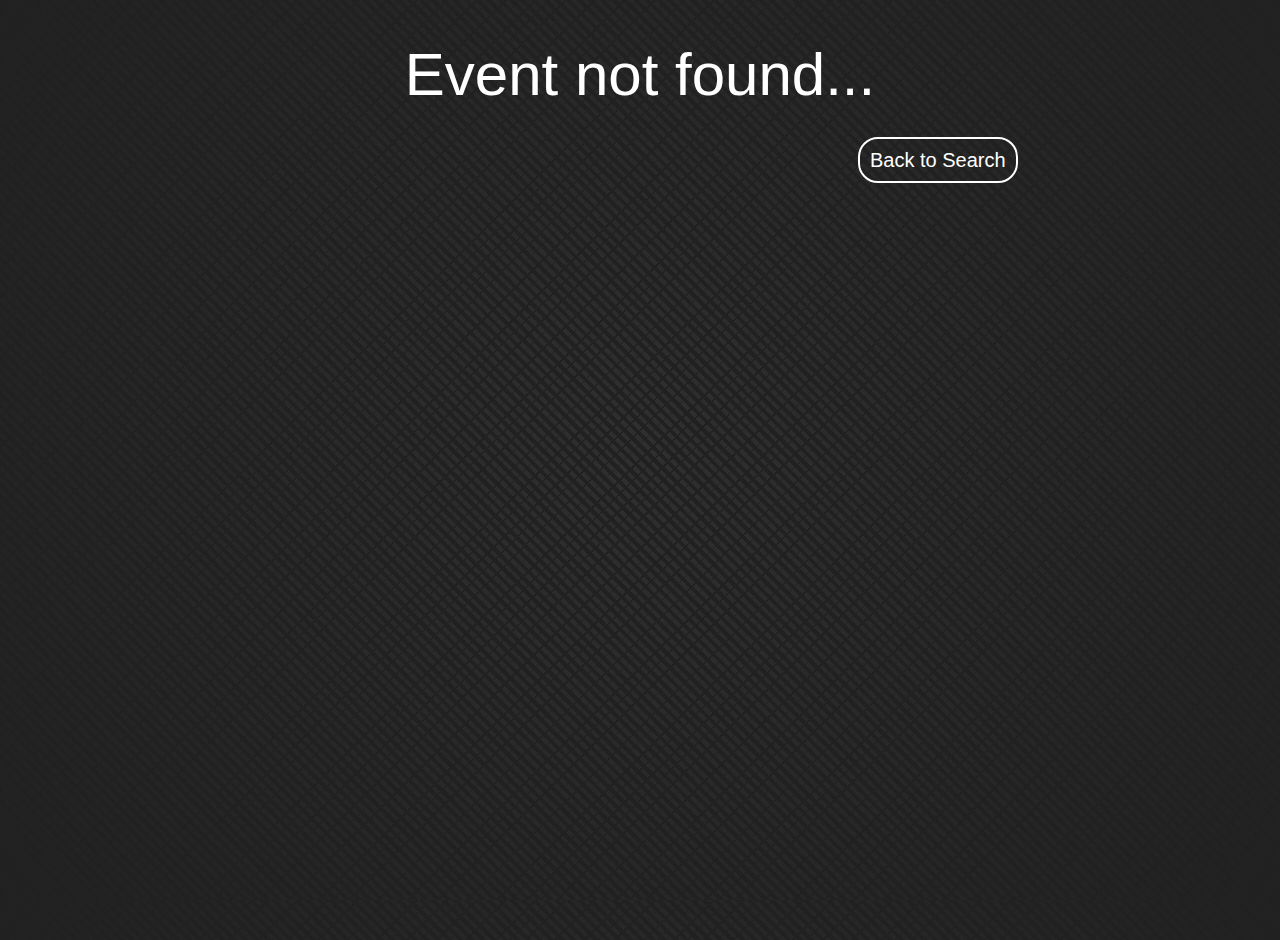
<file: event.html>
<!DOCTYPE html>
<html lang="en">
<head>
    <meta charset="UTF-8">
    <meta name="viewport" content="width=device-width, initial-scale=1.0">
    <title>Department Event</title>
    <link rel="stylesheet" href="event.css">
</head>
<body>
    <div class="container1">
        <center><h1 id="eventName"></h1></center>
        <center><h1 id="deptname"></h1></center>
        <div class="event-details">
            <div class="event-poster" id="eventPoster"></div>
            <h2 id="about">ABOUT :</h2>
            <p id="eventDetails"></p>
            <a href="" class="register" id="registerlink">REGISTER NOW</a>
            
        </div>
        <a href="index.html#search-box" class="back">Back to Search</a>
        
    </div>
    <script>
        // Function to get query parameter from URL
        function getQueryParam(name) {
            const urlParams = new URLSearchParams(window.location.search);
            return urlParams.get(name);
        }

        // Event data
        const events = [
            {   
                deptname:"MECH",
                name: "Battleground mobile india",
                posterUrl: "bgmi.jpg",
                details: "𝗥𝗘𝗔𝗗𝗬 𝗧𝗢 𝗦𝗛𝗢𝗪 𝗬𝗢𝗨𝗥 𝗦𝗞𝗜𝗟𝗟𝗦, 𝗟𝗢𝗔𝗗 𝗬𝗢𝗨𝗥 𝗚𝗨𝗡𝗦 𝗔𝗡𝗗 𝗚𝗘𝗧 𝗥𝗘𝗔𝗗𝗬 𝗧𝗢 𝗧𝗔𝗦𝗧𝗘 𝗧𝗛𝗘 𝗕𝗔𝗧𝗧𝗟𝗘𝗙𝗜𝗘𝗟",
                link:"",
                // Add more event details as needed
            },
            {
                deptname:"MECH",
                name: "Marvel quiz",
                posterUrl: "mquiz.jpg",
                details: "“Avengers, assemble!” \nTRAMS, The Royal Association of Mechanical Students at College of Engineering Perumon in association with our Techno-cultural fest Advyka'24 presents...\n\nMARVEL QUIZ\n\n▫ MAY 10 \n\n▫ Venue: Lecture hall, Mech Block\n▫ Offline Mode\n▫ Registration fee: 40/- per team of 2 Participants...\n▫ PRIZES WORTH 750 Rs..!!\n▫ Limited slots...!!\n\nFor any queries, contact the coordinators\n\nVasudev G-9037374709\nManu-8921398143",
                link:"https://forms.gle/uxrthYhFPnitdFwX8",
                // Add more event details as needed
            },
            {
                deptname:"MECH",
                name: "Football tournament",
                posterUrl: "football.jpg",
                details: "Gear up, lace your virtual boots, and step onto the digital pitch for TRAMS EFOOTBALL tournament like no other❕ Calling all eFootball enthusiasts across India! It's time to unite and compete in the ultimate showdown. Join us for the All Kerala eFootball Tournament, where the thrill of the game meets the innovation of the digital world. ‼ ONLY LIMITED SLOTS ‼ So what are you waiting for Anyone from India can participate and enjoy an exciting cash prize of ₹1.5K! 𝘎𝘦𝘵 𝘳𝘦𝘢𝘥𝘺 𝘵𝘰 𝘬𝘪𝘤𝘬 𝘰𝘧𝘧 ! For any enquiries contact : Abhishek :+91 96337 09648 Niranjan :+91 8547207066 Ajesh. :+91 99954 46338 Registration deadline : 3 May 2024 Tournament starts : 4 May 2024",
                link:"https://forms.gle/rXJmRxtMhuCNQXZD7",
                // Add more event details as needed
            },{
    deptName: "The Royal Association of Mechanical Students",
    name: "Autophotography Contest",
    posterUrl: "trapho.jpg",
    details: "TRAMS, The Royal Association of Mechanical Students of College of Engineering Perumon in collaboration with Advyka'24...\n\nPresents...\n\nAutophotography contest🚗 📸\n\nTake part in the contest and win exciting cash prizes\n\nDate: May 11\nTime:Till 2PM\n\nRules\n------------------------------------\n• Contestants should upload the entries before 2 PM\n• Only Unedited entries will be considered \n• Any uploads of manipulated entries won't be considered  \n--------------------------------------------------\n\nFREE REGISTRATION\n\nFor queries contact: Navin: 8921917310, Akshay Sabu: 8129731244",
    link: "https://forms.gle/KoTnjgKk4UYYE7Bi8"
},
            {
                deptname:"EEE",
                name: "Tech xplore",
                posterUrl: "techxplore.jpg",
                details: "Hey everyone! 🌟Are you ready for an electrifying event at ADVYKA'24? 🚀Join us for the VIDYUTH 6.0 Technical Quiz and put your tech knowledge to the test!💡💻 Get ready to showcase your skills and compete against other brilliant minds in this exciting quiz. 🏆 We have some amazing prizes waiting for the winners, so make sure to bring your A-game!💰 Don't miss out on this opportunity to challenge yourself and have a blast with like-minded individuals. 🎉 Save the date and be there at ADVYKA'24 to be a part of this thrilling event! See you all at VIDYUTH 6.0! Let's make it an unforgettable experience together!😉✨ 🗓Date: 12th May 2024 ⏰Time: 10am to 11am 📝Registration fees: Rs 20 🏫 Venue: College of Engineering Perumon 🏆 Prize Pool: Rs 700/- Guidelines: • 20 questions are given • Time allotted - 15 Min Co-ordinators: Neeraja Biju: 9544130676 Rarima R S: 9656614241 #VIDYUTH6 #ADVYKA24 #TechnicalQuiz #TechKnowledge #Competition #Prizes #ExcitingEvent",
                link:"https://forms.gle/W7qdeitvjK6spJsu8",
                // Add more event details as needed
            },
            {
                deptname:"EEE",
                name: "Anime Quiz",
                posterUrl: "animequiz.jpg",
                details: "Hey everyone! 🌟 Are you ready to test your anime knowledge at ADVYKA'24? 🚀 Join us for the VIDYUTH 6.0 Anime Quiz and dive into the world of your favorite anime series! 🎉🔥 Get ready to showcase your expertise and compete against other anime enthusiasts in this thrilling quiz. 🏆 We have some amazing prizes up for grabs, so make sure to bring your A-game and show off your otaku skills! 💰💡 Don't miss out on this opportunity to challenge yourself and have a blast with fellow anime lovers. 🌸 Save the date and be there at ADVYKA'24 to be a part of this unforgettable event! See you all at VIDYUTH 6.0! Let's make it an epic anime-filled experience together! 😉✨ PRIZE POOL: 700 Rs 📅 Date: May 11 ⏰ Time: 2:00 pm to 4:00 pm 📝 Registration Fees: Rs 20 🏫 Venue: College of Engineering Perumon Coordinators: Anjana: 9526033621 Aleena: 7306289856 Akhila: 8714446145 #VIDYUTH6 #ADVYKA24 #AnimeQuiz #AnimeKnowledge #Competition #Prizes #E",
                link: "https://forms.gle/dRVLGVU6kWzCrWqU"
                // Add more event details as needed
            },
            {
                deptname:"EEE",
                name: "Quantum Quest",
                posterUrl: "quant.jpg",
                details: "Get ready to unleash your inner physicist at VIDYUTH 6.0! ⚡Join us for an electrifying physics quiz and power up your brain! Don't miss out on the chance to win awesome prizes. See you there!💡 📆Date: 11th May 2024 🕑Time: 2:00pm - 4:00 pm 📝Registration Fees: Rs 20 🏤Venue: College of Engineering Perumon 🏆Prize Pool: 700/- Co-ordinators: Devi Nandana S:-6282 386246 Sruthi P:-8943813396 #VIDYUTH6.0 #ADVYKA24 #PhysicsQuiz #PowerUpYourBrain",
                link: "https://forms.gle/YirU2QN3hQd4WB549"
                // Add more event details as needed
            },{
    deptName: "EEE",
    name: "KEL EXPO at ADVYKA'24 - VIDYUTH 6.0",
    posterUrl: "kel.jpg",
    details: "Exciting news! Get ready for the KEL EXPO at ADVYKA'24! 🎉 Join us for VIDYUTH 6.0, where you can explore the fascinating world of electrical engineering. \n🔬 Don't miss out on this amazing opportunity to witness the future of electrifying advancements. \n\nDate: 11th & 12th May\nTime: 9am to 4pm\n\nCheer up for the exhibition which is free of cost\n\nOpen to all\n\nCo-ordinators:\nPeetson: 8606298134\nMidhun: 8848859183\n\n#KELExpo #VIDYUTH6 #ADVYKA24 #ElectricalEngineering #Innovation",
    link: ""
},{
    deptName: "EEE",
    name: "KSEB EXPO at ADVYKA'24 - VIDYUTH 6.0",
    posterUrl: "kseb.jpg",
    details: "We have some electrifying news for you! Get ready for the KSEB EXPO at ADVYKA'24! 🎉 Join us for VIDYUTH 6.0, where you can explore the amazing world of electrical engineering. ⚡🔌 Immerse yourself in a showcase of innovative technologies brought to you by the Kerala State Electricity Board (KSEB). 🚀🔬 Don't miss out on this incredible opportunity to witness the future of electrifying advancements. See you there! 💡\n\nDate: 11th & 12th May\nTime: 9am to 4pm\n\nCheer up for the exhibition which is free of cost\n\nOpen to all\n\nCo-ordinators:\nPeetson : 8606298134\nMidhun : 8848859183\n\n#KSEBExpo #VIDYUTH6 #ADVYKA24 #ElectricalEngineering #Innovation",
    link: ""
},{
    deptName: "EEE",
    name: "Solar System using PV System WORKSHOP",
    posterUrl: "solar.jpg",
    details: "It's time for the human race to enter the solar system. Hello folks...💫 Vidyuth 6.0 association of Department of Electrical and Electronics, College of Engineering Perumon in association with ADVYKA'24 presents our new workshop on Solar System using PV System WORKSHOP\n\nSpeaker : Mrs. Prijiila Padman Chief Faculty, Arcite School of Techincal Education.\n\n⚡Book your Seats⚡ Registration fees ₹100 Date :- 12th May, 2024. Mode:- Offline\n\n15 KTU Activity Points will be awarded.\n\nFor Queries: Alvin Antony George :- 7592864808 Karthik S :- 8301023199",
    link: "https://forms.gle/WJGvLyFkenboxSYr7"
},{
    deptName: "EEE",
    name: "Circuit craze Cross Wire Competition",
    posterUrl: "circuit.jpg",
    details: "Be alone, that is the secret of invention; be alone, that is when ideas are born. Hey Chams✨ Are you ready to push your limits and showcase your expertise? Join us for the ultimate challenge at the ADVYKA '24 !! Unleash your potential, defy the odds, and electrify the competition at the 𝓒𝓲𝓻𝓬𝓾𝓲𝓽 𝓬𝓻𝓪𝔃𝓮 Cross Wire Competition conducted by VIDYUTH 6.0 association of electrical and electronics dept, college of engineering perumon. Are you up for the challenge? Register now and ignite your passion for wiring!\n\n❗Book your seats❗\n\nRegistration fees : ₹ 50\n\nDATE : 11th may TIME : 2: 00 pm LOCATION: Basic electrical lab\n\nFor queries : Athul : 73069 89134 Aswin : 62386 40487 Gokul : 89216 33624",
    link: "https://docs.google.com/forms/d/1cqtNANRZxZdf7rFCSt_HEHhgFpcPJdH_W-geXikwi1A/edit?usp=drivesdk"
},{
    deptName: "EEE",
    name: "Paintball Showdown by Vidyuth 6.0",
    posterUrl: "paint.jpg",
    details: "Get ready to dive into the action! 🎨🔫\n\nVidyuth 6.0 presents an adrenaline-pumping Paintball Showdown! Join us for a day of strategy, teamwork, and splashes of color.\n\n🛑 Pre-Register offer: ₹200 per team (3 members). Limited slot Register Now👇🏻\n\n📅 Date: May 11\n📍 Venue: In front of the Auditorium\n\n💰 Spot Registration Fee: ₹250 per team (3 members).\n\nAmmo: 30 balls per person.\n\nNote: Registration funds are non-refundable.\n\nLet’s make this showdown unforgettable! 💪🔥 Gear up, mark your targets, and may the best team win! #VidyuthPaintball #AimShootConquer\nRemember to play safe and follow the game.\n\nFor Queries:\n- Sreehari: 9633484978\n- Peetson: 8606298134\n- Midhun: 8848859183",
    link: "https://bit.ly/Paintballvidyuth"
},

            {
                deptname: "ECE",
                name: "Treasure Hunt",
                posterUrl: "treasure.jpg", // Add the URL of the event poster if available
                details: "𝑻𝒓𝒆𝒂𝒔𝒖𝒓𝒆 𝒚𝒐𝒖𝒓 𝒆𝒙𝒑𝒆𝒓𝒊𝒆𝒏𝒄𝒆𝒔, 𝒏𝒐𝒕 𝒚𝒐𝒖𝒓 𝒑𝒐𝒔𝒔𝒆𝒔𝒔𝒊𝒐𝒏𝒔. -𝑷𝒂𝒖𝒍𝒐 𝑪𝒐𝒆𝒍𝒉𝒐\n\nEarnest, the Department of Electronics & Communication Engineering at College of Engineering Perumon, in collaboration with our Techno Cultural Fest, Advyka'24 is thrilled to unveil a special event\n\n🏴‍☠️ 𝕋𝕣𝕖𝕒𝕤𝕦𝕣𝕖 ℍ𝕦𝕟𝕥 🏴‍☠️\n\nJoin us for an exhilarating quest as we hunt for hidden treasures and explore uncharted territories.  challenging clues and locate the treasure before time elapses!\n\n📅 Date: 11 May 2024\n🕚 Time: 2pm\n\nJoin us on an exhilarating adventure for a Treasure Hunt!\n\nRegistration Fee: 60/- per team\n\n💰 Prize Pool: 3.5K\n\n𝘋𝘰𝘯'𝘵 𝘔𝘪𝘴𝘴 𝘖𝘶𝘵 𝘰𝘯 𝘵𝘩𝘦 𝘈𝘥𝘷𝘦𝘯𝘵𝘶𝘳𝘦!\n\n📲 For more details, contact:\n\nAlfia : http://wa.me/+918714376141\nAmisha : http://wa.me/+918078072537\n\nFollow our Instagram: https://www.instagram.com/earnest.cep?igsh=dTVxeGEyc2E2eWg=\n\n#Earnest #Advyka24 #Treasurehunt",
                link: "https://forms.gle/2P1Vj15vEdKJFC2d8" // Add the registration link if available
            },{
    deptname: "ECE",
    name: "IDEA PITCHING",
    posterUrl: "idea.jpg", // Add the URL of the event poster if available
    details: "“A person with a new idea is a crank until the idea succeeds“ -Mark Twain\n\nHola peeps ✨\n\nEarnest the Department of Electronics & Communication Engineering, College of Engineering Perumon in association with our Techno Cultural Fest Advyka'24 proudly presents the event.\n\n💡IDEA PITCHING💡\n\nDiversity in thought often leads to innovation. Let's make it happen.❗\n\n🗓Date: 12th May 2024\n⏲Time: 10:30 AM\n📍Venue: EC Seminar Hall\n\n📌Registration is open for individuals and teams (maximum of 3 members). Spot registration is also available.\n\nRegistration fee: ₹30 per team\n💰Prize pool : 3K\n\nFor queries, contact 📞\nAmitha:+919048027451\nAkheel:+919544706462\n\n#Earnest #Advyka'24 #Ideapitching",
    link: "https://bit.ly/0IdeaPitching" // Add the registration link if available
},{
    deptname: "ECE",
    name: "BGMI TOURNAMENT ECE",
    posterUrl: "bgmiece.jpg", // Add the URL of the event poster if available
    details: "𝖁𝖎𝖈𝖙𝖔𝖗𝖞 𝖇𝖊𝖑𝖔𝖓𝖌𝖘 𝖙𝖔 𝖙𝖍𝖔𝖘𝖊 𝖜𝖍𝖔 𝖉𝖆𝖗𝖊 𝖙𝖔 𝖛𝖊𝖓𝖙𝖚𝖗𝖊 𝖎𝖓𝖙𝖔 𝖙𝖍𝖊 𝖚𝖓𝖐𝖓𝖔𝖜𝖓, 𝖙𝖔 𝖋𝖆𝖈𝖊 𝖙𝖍𝖊 𝖈𝖍𝖆𝖑𝖑𝖊𝖓𝖌𝖊𝖘 𝖍𝖊𝖆𝖉-𝖔𝖓, 𝖆𝖓𝖉 𝖙𝖔 𝖊𝖒𝖊𝖗𝖌𝖊 𝖙𝖗𝖎𝖚𝖒𝖕𝖍𝖆𝖓𝖙. 𝕴𝖓 𝖙𝖍𝖊 𝖇𝖆𝖙𝖙𝖑𝖊𝖌𝖗𝖔𝖚𝖓𝖉 𝖔𝖋 𝖑𝖎𝖋𝖊, 𝖔𝖓𝖑𝖞 𝖙𝖍𝖊 𝖇𝖔𝖑𝖉𝖊𝖘𝖙 𝖜𝖆𝖗𝖗𝖎𝖔𝖗𝖘 𝖈𝖑𝖆𝖎𝖒 𝖙𝖍𝖊 𝖚𝖑𝖙𝖎𝖒𝖆𝖙𝖊 𝖕𝖗𝖎𝖟𝖊.\n\nEarnest, the Department of Electronics & Communication Engineering at College of Engineering Perumon, in collaboration with our Techno Cultural Fest, Advyka'24 is ecstatic to share news of\n\n𝗕𝗚𝗠𝗜 𝗧𝗢𝗨𝗥𝗡𝗔𝗠𝗘𝗡𝗧🥷\n\n🎮 𝘾𝙖𝙡𝙡𝙞𝙣𝙜 𝘼𝙡𝙡 𝘽𝙖𝙩𝙩𝙡𝙚𝙜𝙧𝙤𝙪𝙣𝙙 𝙒𝙖𝙧𝙧𝙞𝙤𝙧𝙨! 🎮\n\nGear up, grab your weapons, and prepare for the ultimate showdown in our BGMI Tournament! Are you ready to prove your skills on the battlefield?\n\n📝 Save the Dates\n       7th - 9th May of 2024\n📍 Venue : online\n       Reg fee :  ₹ 60/-\n\n🏆 Prize Pool 5k\n\nWhat are you waiting for?\n\nFor any enquiries contact 📱our Co-ordinators\nChris- 9188604908\nAlbin -‪81370 50102",
    link: "https://forms.gle/RzXCeJyUHthu8JcaA" // Add the registration link if available
},{
    deptname: "ECE",
    name: "BLITZ CURL Football Tournament",
    posterUrl: "blitscurl.jpg", // Add the URL of the event poster if available
    details: "\"It's not whether you get knocked down, it's whether you get back up.\"–Vince Lombardi\n\nEarnest'24 in association with our techno-cultural fest \"ADVYKA'24\" giving a chance for all football enthusiasts out there to experience a virtual football tournament\n\n⚽BLITZ CURL⚽\n\nWitness the football experience, offering immersive gameplay, realistic graphics, and the thrill of competing against friends.✨\n\n📆Date:1st May 2024-10th May 2024\n\nReg fee: 50/-\n\n💰Prize Pool: 2.5k\n\nFor information contact📱:\nVignesh:7306007622\nShillu:9207069367",
    link: "https://docs.google.com/forms/d/e/1FAIpQLSfzmY2vng_YRZ_r9LGx8JZICYdVPDbxPrAkrQ_r1tw_2wHAUg/viewform?usp=sf_link" // Add the registration link if available
},{
    deptname: "ECE",
    name: "Mini Militia Tournament",
    posterUrl: "mini.jpg", // Add the URL of the event poster if available
    details: "🥷 Are you ready to showcase your skills, forge alliances, and emerge victorious?\n\nEARNEST in association with 𝗔𝗗𝗩𝗬𝗞𝗔'𝟮𝟰 proudly presents an electrifying Mini Militia Tournament where warriors clash, alliances are forged, and champions rise.\n\n⚡Dominating the Battlefield:\nMini Militia Tournament ⚡\n\nMark your calendars, assemble your team, and let the battle begin!💥\n\n📆Date : 10th May\n🕒Time: 10:30am\n📍Mode of Conduct : Offline\n💰Prize worth 2.5k\n\n👥Maximum team of two can register\n❌Pls go through the rules and regulations in the google form\n\nReady to battle?\nRegistration fee : 30/-\n\n📞For further details:\nAkhil : +91 99955 82484\nShiyas : +91 6282 217 385",
    link: "https://forms.gle/TLvQMKVDqfbsJWfT9" // Add the registration link if available
},{
    deptname: "ECE",
    name: "Crossword Jeopardy",
    posterUrl: "cross.jpg", // Add the URL of the event poster if available
    details: "\"Get ready for an intellectual showdown!\n\nEarnest, the Department of Electronics & Communication Engineering at College of Engineering Perumon, in collaboration with Advyka'24, presents:\n\n🧠 Jeopardy & Crossword Challenge 🧩\n\nPut your knowledge and wordplay skills to the test in a thrilling competition! Solve puzzles, answer trivia questions, and outsmart your opponents for a chance to win big!\n\nJoin us on:\n\n📝 12th MAY 2024\n🕘 11:00 AM\n📍 EC DEPARTMENT Seminar hall\n\nReg Fee: 20/- per team\n🏆 Prize Pool: 3K\n\nSecure your spot in this mind-bending challenge and prove your mastery!\n\nFor questions, contact our coordinators:\nGouri: +918921053929\nImrana: +919744941819",
    link: "https://forms.gle/DdANmc7DBB2eZ5KLA" // Add the registration link if available
},{
    deptname: "ECE",
    name: "Chess Tournament",
    posterUrl: "chess.jpg", // Add the URL of the event poster if available
    details: "\"Master your moves by joining the competition where every move shapes your destiny, every game teaches you to conquer not just your opponent but also your limitations.\"\n\nEarnest, the Department of Electronics & Communication Engineering at College of Engineering Perumon, in collaboration with our Techno Cultural Fest, Advyka'24 is ecstatic in announcing the grand\n\n♟CHESS TOURNAMENT♟\n\nWhether you're a seasoned grandmaster or just beginning your chess journey, this event promises an unforgettable experience. Set your clocks, secure your 🫅 and 👸 and prepare your opening repertoire, for a grand clash awaits on\n\n📝 11th MAY 2024\n🕘 9.00 AM\n📍 EC DEPARTMENT\n\nREG FEE :- 100/-\n🏆 PRIZE POOL :- 5K\n\n👇Register now to secure your spot in history!👇",
    link: "https://forms.gle/hxtaaEbMV8nSj5nT6" // Add the registration link if available
},{
    deptname: "ECE",
    name: "Push-Pull",
    posterUrl: "pushup.jpg", // Add the URL of the event poster if available
    details: "\"Strength does not come from physical capacity. It comes from an indomitable will.\" - Mahatma Gandhi\n\nHola peeps 🌟\n\n𝔼𝕒𝕣𝕟𝕖𝕤𝕥, 𝕥𝕙𝕖 𝔻𝕖𝕡𝕒𝕣𝕥𝕞𝕖𝕟𝕥 𝕠𝕗 𝔼𝕝𝕖𝕔𝕥𝕣𝕠𝕟𝕚𝕔𝕤 & ℂ𝕠𝕞𝕞𝕦𝕟𝕚𝕔𝕒𝕥𝕚𝕠𝕟 𝔼𝕟𝕘𝕚𝕟𝕖𝕖𝕣𝕚𝕟𝕘 𝕒𝕥 ℂ𝕠𝕝𝕝𝕖𝕘𝕖 𝕠𝕗 𝔼𝕟𝕘𝕚𝕟𝕖𝕖𝕣𝕚𝕟𝕘 ℙ𝕖𝕣𝕦𝕞𝕠𝕟, 𝕚𝕟 𝕔𝕠𝕝𝕝𝕒𝕓𝕠𝕣𝕒𝕥𝕚𝕠𝕟 𝕨𝕚𝕥𝕙 𝕠𝕦𝕣 𝕋𝕖𝕔𝕙𝕟𝕠 ℂ𝕦𝕝𝕥𝕦𝕣𝕒𝕝 𝔽𝕖𝕤𝕥, 𝔸𝕕𝕧𝕪𝕜𝕒'𝟚𝟜 𝕚𝕤 𝕥𝕙𝕣𝕚𝕝𝕝𝕖𝕕 𝕥𝕠 𝕦𝕟𝕧𝕖𝕚𝕝 𝕒 𝕤𝕡𝕖𝕔𝕚𝕒𝕝 𝕖𝕧𝕖𝕟𝕥\n\n🔥𝙋𝙐𝙎𝙃 & 𝙋𝙐𝙇𝙇🔥\n\nGet ready to flex your muscles and show off your strength at our Push-Up & Pull-Up Competition! 💥 Whether you're a seasoned athlete or just starting your fitness journey, this event is for you.\n\n📅 Date : 10-12 May 2024\n⏰ Time : 10:00 AM - 5:30PM\n📍Venue :EC Department\n\n𝘑𝘰𝘪𝘯 𝘶𝘴 𝘧𝘰𝘳 𝘢𝘯 𝘦𝘹𝘩𝘪𝘭𝘢𝘳𝘢𝘵𝘪𝘯𝘨 𝘴𝘩𝘰𝘸𝘥𝘰𝘸𝘯 𝘰𝘧 𝘴𝘵𝘳𝘦𝘯𝘨𝘵𝘩 𝘢𝘯𝘥 𝘥𝘦𝘵𝘦𝘳𝘮𝘪𝘯𝘢𝘵𝘪𝘰𝘯!\n\n📌Only sport registration are available\n\nRegistration Fee:-30 RS\n💰 Prize Pool:- 1K\n\n📲 For queries, contact\nViswajith : +919539242506\nMadhav : +919633231374",
    link: "" // Add the registration link if available
},{
    deptname: "ECE",
    name: "PERIOD CRAMPS SIMULATOR",
    posterUrl: "period.jpg", // Add the URL of the event poster if available
    details: "Step into someone else's shoes and experience what millions of people go through monthly. This interactive event offers a glimpse into the reality of period cramps and helps raise awareness and support.\n\nJoin us for an enlightening and eye-opening experience!\n\n📅 Date: May 11, 12\n\n💸 Reg fee: 20/-\n       Mode: Spot Reg\n\nFollow us on Instagram:\nhttps://www.instagram.com/earnest.cep?igsh=dTVxeGEyc2E2eWg=)\n\nFollow our whatsapp channel:\nhttps://whatsapp.com/channel/0029VacfgnAFy72LhsZZ9g2a\n\n📞For more details, contact:\nSam: 9446922962\nGouri: 8921053929\n\n#Earnest #Advyka24#CEP #PeriodCrampsSimulator",
    link: "" // Registration link removed
},{
    deptname: "ECE",
    name: "MINUTE TO WIN IT",
    posterUrl: "minute.jpg", // Add the URL of the event poster if available
    details: "Let's take a break from all the stress...we pave a way for all to chill...Blast Your Fun Experience💥\n\n🗓Date: May 10 , 12\n♦Venue: EC BLOCK\n\n☆Only Spot Registrations Are Available\n\n☆Reg Fee: 10/_\n\n💎STAY TUNED FOR SOME EXCITING PRIZES💎\n\nFollow us on instagram\nhttps://www.instagram.com/earnest.cep?igsh=dTVxeGEyc2E2eWg=\n\nFor Queries Contact📞\nVasundhara: 9562642074\nHaritha: 83040 79184\nPooja: 75105 98755\n\n#Earnest#Advyka'24#Cep #Minutetowinit",
    link: "" // Registration link removed
},{
    deptname: "ECE",
    name: "CARROMS TOURNAMENT",
    posterUrl: "carroms.jpg", // Add the URL of the event poster if available
    details: "Show off your skills in this classic indoor sport! Aim for precision, strategize your shots, and sink the carrommen like a pro. \n\n🗓 Dates: May 11, 12\n\nRegistration Fee: 20/-\n\nFollow us on Instagram for updates:\nhttps://www.instagram.com/earnest.cep?igsh=dTVxeGEyc2E2eWg=\n\nGet ready to aim, strike, and conquer! Don't miss out on this thrilling carroms challenge and win exciting prizes!\n\nFor more information, contact:\nSubin: +918089722853\nReju: +919400027022\n\n#Earnest #Advyka24 #CarromsTournament",
    link: "" // Registration link removed
},{
    deptname: "ECE",
    name: "SUMO WRESTLING",
    posterUrl: "sumo.jpg", // Add the URL of the event poster if available
    details: "Join us to experience raw energy and tradition of a sumo. It will bring a breathtaking evening featuring amazing explosive power.\n\n📅Date:May 11,12\n\nReg fee: 30/-\nReg mode: Spot\n\nFollow us on Instagram\nhttps://www.instagram.com/earnest.cep?igsh=dTVxeGEyc2E2eWg=\n\nFor more details contact:\nSaran:8891636624\nVishnu lal:8075565591\n\n#Earnest#Advyka24#Sumowrestling",
    link: "" // Registration link removed
},{
    deptname: "ECE",
    name: "Paperplane Contest",
    posterUrl: "paper.jpg", // Add the URL of the event poster if available
    details: "Challenge your friends and unleash your creative engineering skills with an exciting paperplane contest💫\n\n📅 Date : May(10,11,12) 2024\n📍 Venue : EC Dept\n\n     Registration Fee: Rs 10/-\n\nGet a chance to win exciting prizes🤩\n\n📲 For more details contact our coordinators\n\nSruthy : http://wa.me/+917736306221\nNikhil :http://wa.me/+917012237489\n\nFollow us on Instagram:\nhttps://www.instagram.com/earnest.cep?igsh=dTVxeGEyc2E2eWg=\n\n#Earnest #Advyka24 #JeopardyCrossword",
    link: "" // Registration link removed
},{
    deptname: "CSE",
    name: "DEBUG DASH",
    posterUrl: "debug.jpg", // Add the URL of the event poster if available
    details: "🔍 Are you ready to dive into the world of code debugging at DEBUG DASH? 💻 Join us for the ASCI '24 Debugging Contest and sharpen your skills in C programming! 🚀🔍\n\nPrepare to showcase your expertise and go head-to-head against other coding aficionados in this thrilling contest. 🏆 We've lined up some incredible prizes, so bring your best bug-squashing techniques and demonstrate your coding finesse! 💰💻\n\nDon't miss out on this chance to push your limits and have a blast with fellow coders. 💡 Save the date and be part of DEBUG DASH for an unforgettable coding challenge!\n\nSee you at ASCI '24 Let's make it an epic debugging adventure together! 😉✨\n\nPRIZE POOL\nWin a share of ₹1.5K\n\nCoordinators:-\nSabarish S: +91 6282746713\nVishnu R   : +91 7902288909\n\n📅Date: May 11\n⏰Time: 10:30 am to 11:00 am\n📝 FREE REGISTRATION\n🏫Venue: College of Engineering Perumon",
    link: "https://forms.gle/nY5A2EPCA5xWAaYG8" // Add the registration link if available
},{
    deptname: "CSE",
    name: "INCEPTO",
    posterUrl: "incepto.jpg", // Add the URL of the event poster if available
    details: "Join us for 'INCEPTO', a nation-wide 24-hour hackathon organised by IEDC CEP in association with ASCI happening at College of Engineering Perumon! 🚀 This event offers a unique opportunity for participants to explore their creativity and collaborate with peers who share their passion for innovation.\n\n📅 Date: 09 May 2024\n🕒 Time: 09:30 am\n⌛ Duration: 24 hrs\n📍 Venue: College of Engineering Perumon\n\nDon't miss this opportunity to unleash your creativity and collaborate with fellow enthusiasts in a marathon spirit! See you there! #INCEPTO #Hackathon #EngineeringPerumon\n\nContact us:\nHarikrishnan: +917902485392\nHabeeb: +91 97441 16364\n\nLast registration date: 05 May 2024",
    link: "https://incepto24.vercel.app/" // Add the registration link if available
},
{
    deptName: "CSE", // Department name left blank
    name: "Blind Typing",
    posterUrl: "blind.jpg", // Add the URL of the event poster if available
    details: "Join us for a thrilling typing challenge where speed and accuracy reign supreme! 🚀\n\nShowcase your typing prowess and compete against other enthusiasts in this exciting event. 🏆 Fantastic prizes await, so bring your A-game and let your fingers fly across the keyboard! 💰\n\nDon't miss out on this opportunity to test your typing skills and connect with fellow participants. Save the date and be part of Blind Typing for an unforgettable typing adventure!\n\nSee you at the event! Let's make it a memorable typing challenge together! 😉\n\nPRIZE POOL\nWin a share of ₹1.5K!\n\nCoordinators\nSabarish S: +91 6282746713\nNiyas        : +91 8113823607\n\n📅 Date: May 12\n⏰ Time: 11:00 am to 11:30 am\n📝 FREE REGISTRATION\n🏫 Venue: College of Engineering Perumon",
    link: "https://forms.gle/WVc2sRZdeigLtjnT8" // Registration link removed
},{
    deptName: "CSE", // Department name left blank
    name: "CODEBLITZ",
    posterUrl: "codeblitz.jpg", // Add the URL of the event poster if available
    details: "Gear up for an electrifying journey into web development with CODEBLITZ, presented by ASCI! 💻 Join us at ADVYKA '24 for an adrenaline-pumping Web Development Contest, where you'll refine your skills in crafting awe-inspiring websites! 🚀🔍\n\nPrepare to showcase your coding prowess and go head-to-head with fellow developers in this exhilarating showdown. 🏆 With an enticing prize pool of ₹4,000 up for grabs, it's time to unleash your creativity and bring digital dreams to life! 💰💻\n\nDon't miss out on this golden opportunity—challenge yourself, network with like-minded developers, and create memories that last a lifetime. 💡 Mark your calendar and embark on a thrilling web development journey at CODEBLITZ, exclusively at ASCI 😉\n\nPRIZE POOL\nWin a share of 4K Rs!\n\n📅Date: May 12\n⏰Time: 1Pm - 4Pm\n📝 FREE REGISTRATION\n🏫Venue: College of Engineering Perumon",
    link: "https://forms.gle/mU1ngjYRcyTxVUp46" // Registration link added
},{
    deptName: "CSE", // Department name left blank
    name: "Bridge-O-Mania",
    posterUrl: "bridge.jpg", // Add the URL of the event poster if available
    details: "Creativity meets engineering! Join us for an exciting event where you can unleash your imagination and engineering skills by building bridges using popsicle sticks., hosted exclusively by ASCI💫\n\nDon't miss out on the chance to showcase your skills and creativity at Bridge-O-Mania! Join us for a day of building, bonding, and fun!✨\n\n🗓 Date : 11 May 2024\n⏰ Time : 12 PM\n📌 Venue: College of Engineering, Perumon\nREG FEE - ₹ 30*\nPrize pool of 1k is awaiting for you...\nSave your seats now!\n\nFor more information, contact:\n\n- Linda: 7736649592\n- Aradhya: 8547992506",
    link: "https://forms.gle/Gwg78VksjdidTnwc7" // Registration link added
},{
    deptName: "CSE", // Department name left blank
    name: "ROBO DASH - ASCI '24 Maze Solving Challenge",
    posterUrl: "robo.jpg", // Add the URL of the event poster if available
    details: "Navigating the maze teaches us the power of perseverance and the thrill of discovery.\n\n🤖 Get ready to navigate the labyrinthine challenges of ROBO DASH! 🚀 Join us for the ASCI '24 Maze Solving Challenge and embark on a thrilling journey of strategy and ingenuity! 🧩🔍\n\n🤖 Put your problem-solving skills to the test as you compete against fellow maze-solving enthusiasts. With an enticing ₹1K prize pool up for grabs, every twist and turn brings you closer to victory! 💰💡\n\n🤖 Whether you're a seasoned solver or a newcomer to the maze, ROBO DASH promises an exhilarating experience for all. Save the date and prepare to conquer the labyrinth like never before!\n\n🤖 Don't miss your chance to emerge triumphant at ASCI '24 ROBO DASH Let's solve, navigate, and claim victory together! 🏆🤖\n\n📅 Date: May 11\n⏰ Time: 2:00pm\n🏫 Venue: PROJECT LAB, COLLEGE OF ENGINEERING PERUMON\n📝 FREE REGISTRATION\n\nCoordinators:\nRojin: +91 7025744043\nKavya: +91 98957 79061",
    link: "https://forms.gle/PtJnFdec2pE5kBFn6" // Registration link added
},{
    deptName: "CSE",
    name: "CLASH OF MINDS: A Debate competition",
    posterUrl: "clm.jpg",
    details: "CLASH OF MINDS: A Debate competition\n\nGuidelines:\n\n🔸Each team typically consists of three to five members.\n🔸Teams are given a resolution or topic to debate, usually announced in advance to allow for preparation.\n🔸Each team is given a set amount of time to prepare their arguments, typically ranging from 5 to 8 mins.\n🔸Each speaker is given a specific amount of time to present their arguments, typically ranging from 5 to 10 minutes.\n🔸Participants are expected to maintain professionalism and respect for their opponents throughout the debate, avoiding personal attacks or disrespectful behavior.\n\nPRIZE POOL of ₹1.5K!\n\nRegister Now: https://forms.gle/mE7jnAKLc3EV31tS7\n\nCoordinators:\nNandana Nair M: 9400015449\nNiya Sara Satheesh: 9633232706\n\nDate: May 11\nTime: 1pm\nFREE REGISTRATION\nVenue: D6, Department of Computer Science",
    link: "https://forms.gle/mE7jnAKLc3EV31tS7"
},{
    deptName: "CSE",
    name: "CRIME INVESTIGATION Competition “INVESITGATEX”",
    posterUrl: "invest.jpg",
    details: "ARE YOU READY TO UNLOCK THE TRUTH....?☠\n\n🗣“Calling all amateur sleuths! Uncover hidden truths and follow the trail of evidence in a thrilling crime investigation event. Are you up for the challenge?”\n\n💫ASCI in association with ADVYKA '24 presents CRIME INVESTIGATION Competition “INVESITGATEX”💫\n\n👣Step into the shoes of a detective and immerse yourself in a world of clues and suspects. The truth is waiting to be discovered. \n\nDon't miss out. Save the date and be part of  𝕀ℕ𝕍𝔼𝕊𝕋𝕀𝔾𝔸𝕋𝔼𝕏🔍\n\n💸Register to unlock the chance to win prizes totaling 3000 rupees💸\n\nSee you at the event! Let's make it an immersive crime investigation together! \n\n🗓 Date: May 11\n⏳ Time: 01:30 PM\n🔖 Venue: College of engineering Perumon (D-Block)\n\n📍REGISTRATION FEE :  50₹ (per team)\n\nFor queries contact:\nLovely Varghese : +91 9037331345\nSweety George   : +91 8592012759\nSneha Binu       :    +91 8590682311\nAbhijith Krishna T R : +91 7306162307",
    link: "https://forms.gle/7GygUzS2hhofcjLX9"
},{
    deptName: "CSE",
    name: "SCRIPT INVERSO - Coding Competition by ASCI",
    posterUrl: "script.jpg",
    details: "Prepare for a thrilling adventure into the world of coding challenges🙌🏻 ASCI in association with ADVYKA'24 introduces SCRIPT INVERSO 🔥 Join us for an exhilarating coding competition where you'll embark on the challenge of mastering the solutions to the code.\n\nDon't overlook this invaluable chance—push your limits, engage with peers in the field and craft enduring experiences. 💡 Mark your calendar and delve into an exciting reverse coding expedition at SCRIPT INVERSO, hosted exclusively by ASCI💫\n\nExciting prizes await; Fuel your coding knowledge for this captivating moment and connect with peers✨\n\n🗓 Date : 11th May 2024\n⏰ Time : 11.00 am\n📌 Venue: College of Engineering, Perumon \n🫧 FREE REGISTRATION\n\nWhat are you waiting for?🤔 Prize pool of 1.5k is awaiting for you... Save your seats now!\n\nFor queries contact:\nAdithya : +91 8086046966\nAdhara   : +91 8921136807\nAnu       :    +91 9446563368",
    link: "https://forms.gle/UrgZFPKuf32MEBZq7",
 
}






        ];

        // Get the event name from the query parameter
        const eventName = getQueryParam("event");

        // Find the event by name
        const event = events.find(event => event.name === eventName);

        if (event) {
            document.getElementById("eventName").textContent = event.name;
            document.getElementById("deptname").textContent = event.deptname;
            document.getElementById("eventPoster").innerHTML = `<img src="${event.posterUrl}" alt="Event Poster" style="max-width: 100%;">`;
            document.getElementById("eventDetails").textContent = event.details;
            document.getElementById("registerlink").href = event.link
            document.title = event.name; 
            if (event.link) {
                document.getElementById("registerlink").href = event.link;
            } else {
                // Hide the register button if the link is not defined
                document.getElementById("registerlink").style.display = "none";
            } 
        } else {
            document.getElementById("eventName").textContent = "Event not found...";
            // document.getElementById("registerlink").style.display = "none";
            // document.querySelector('.back').classList.add('not-found');
            // document.getElementById("about").style.display = "none";
            
            document.querySelector('.event-details').style.display = 'none';
                document.getElementById('registerlink').style.display = 'inline-block';
                document.querySelector('.back').classList.add('not-found');
        }
        
    </script>
</body>
</html>
</file>
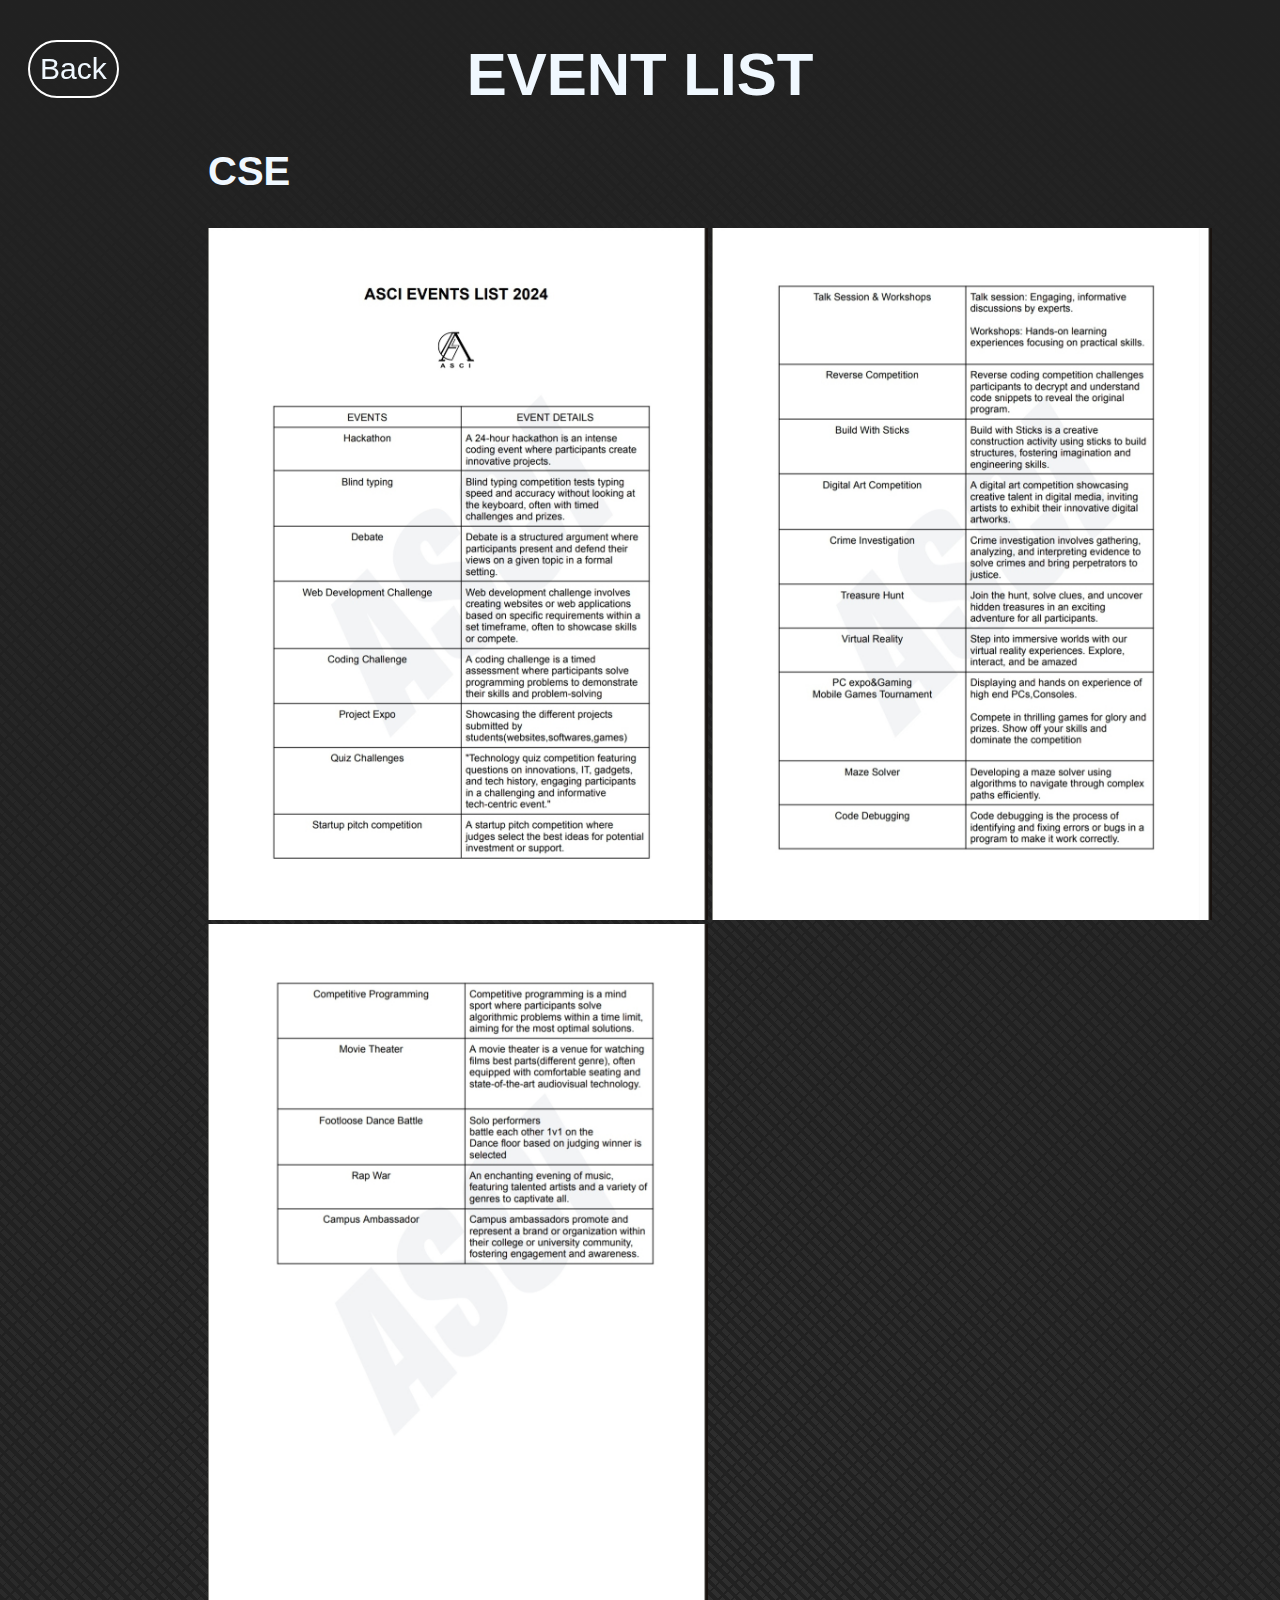
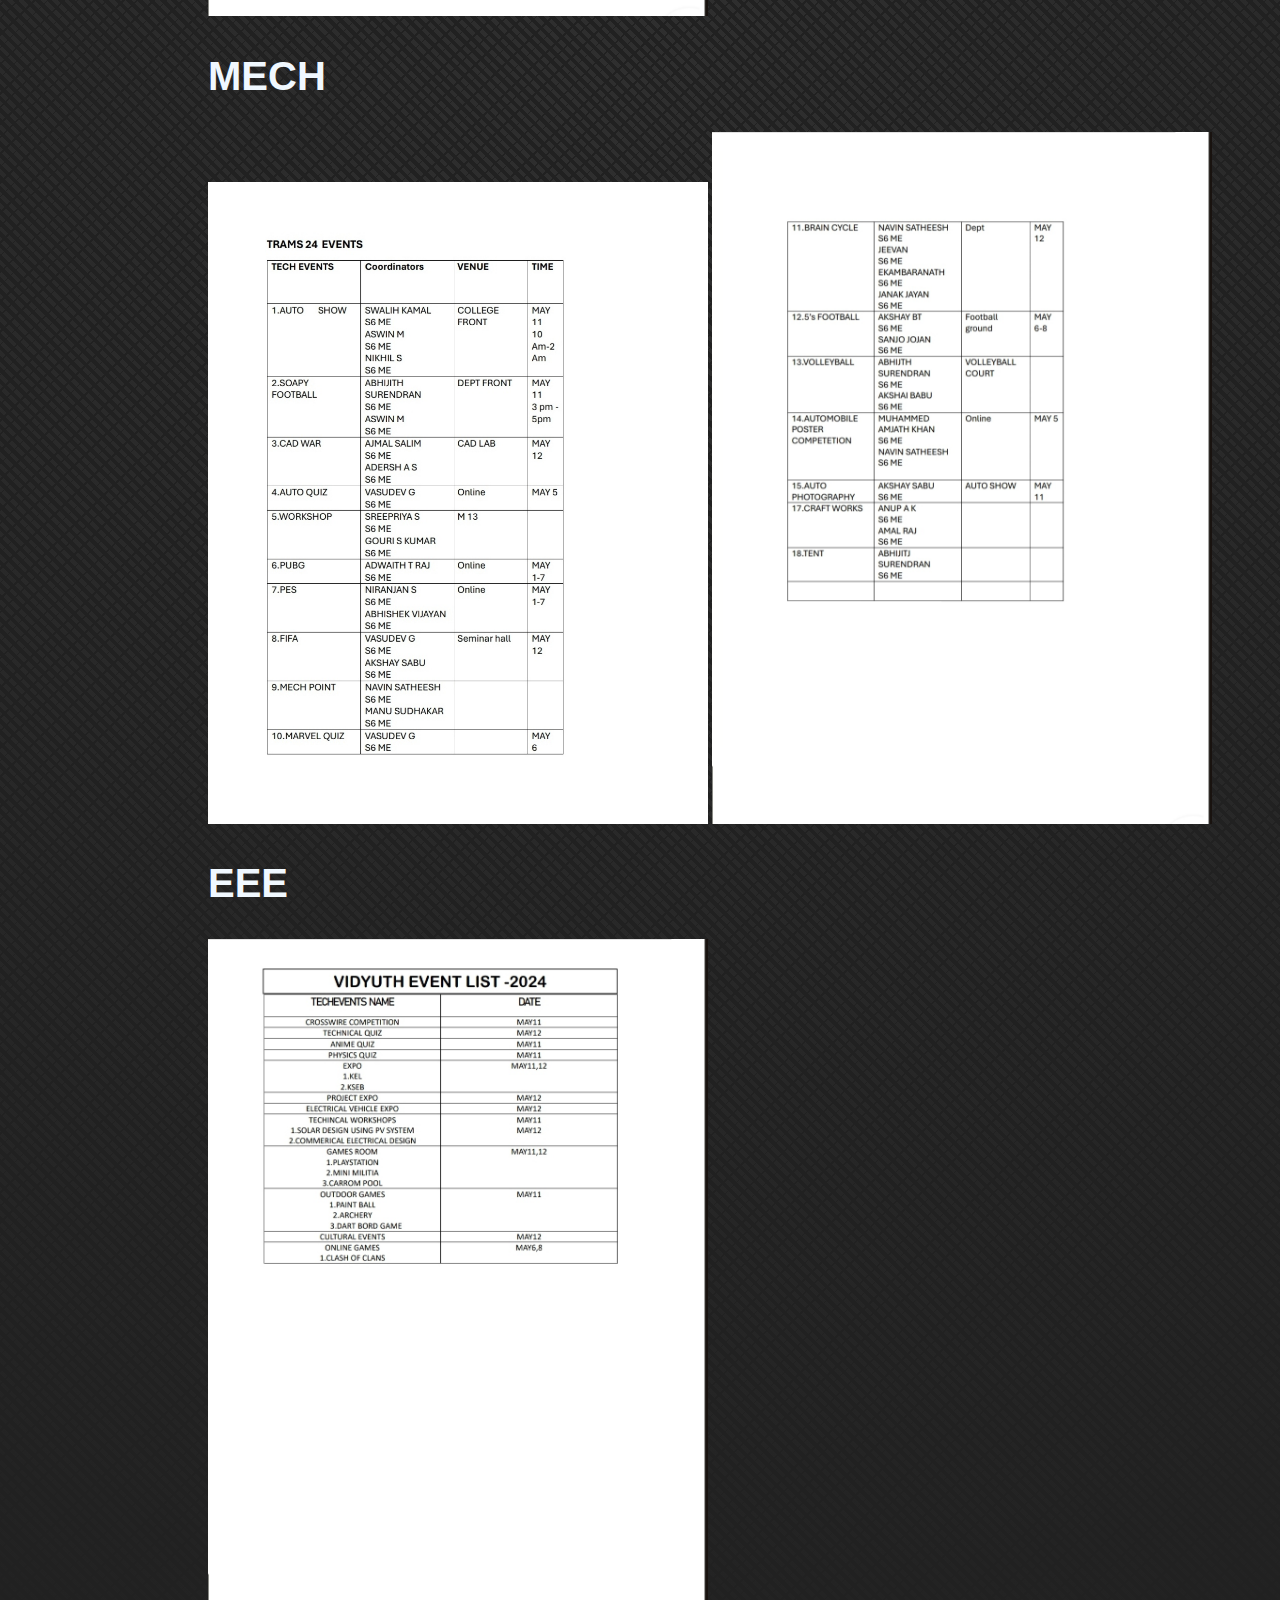
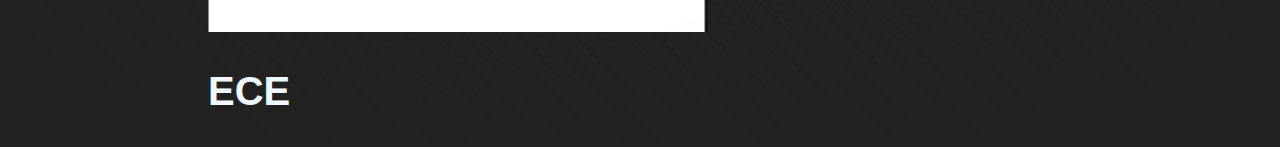
<file: eventlist.html>
<!DOCTYPE html>
<html lang="en">
<head>
    <meta charset="UTF-8">
    <meta name="viewport" content="width=device-width, initial-scale=1.0">
    <title>EVENT LIST</title>
    <style>
        body {
            background-image: radial-gradient(circle at center center, transparent, rgb(33, 33, 33)), repeating-linear-gradient(135deg, rgb(33, 33, 33) 0px, rgb(33, 33, 33) 2px, transparent 2px, transparent 10px, rgb(33, 33, 33) 10px, rgb(33, 33, 33) 11px, transparent 11px, transparent 21px), repeating-linear-gradient(45deg, rgb(47, 47, 47) 0px, rgb(47, 47, 47) 4px, transparent 4px, transparent 8px), linear-gradient(90deg, rgb(33, 33, 33), rgb(33, 33, 33));
            font-family: 'Poppins', sans-serif;
            color: aliceblue;
        }
        .eva{
            padding-left: 200px;
        }
        h1{
            width: 100%;
            font-size: 60px;
            text-align: center;
        }
        .eva img{
            width: 500px;
        }
        .back{
            position: fixed;
            border: 2px solid white;
            background-color: transparent;
            border-radius: 30px;
            font-size: 30px;
            margin-left: 20px;
            padding: 10px;
            color: aliceblue;
            text-decoration: none;
        }
        .back:hover{
            transition: 1s ease;
            background-color: rgb(183, 104, 0);
        }
        h2{
            font-size: 40px;
        }
        @media(max-width:500px){
            .eva{
            padding-left: 0px;
        }
        .back{
            position: absolute;
        }
        h1{
            width: 100%;
            font-size: 60px;
            text-align: center;
            padding-left: 100px;
        }
        }
    </style>
</head>
<body>
    <a href="index.html#footer-content" class="back">Back</a>
    <h1>EVENT LIST</h1>
  
    <div class="eva">
        
        <h2>CSE</h2>
        <img src="cseve1.jpg" alt="">
        <img src="cseve2.png" alt="">
        <img src="cseve3.png" alt="">
        <h2>MECH</h2>
        <img src="tramseve1.png" alt="">
        <img src="tramseve2.png" alt="">
        <h2>EEE</h2>
        <img src="eeeeve1.png" alt="">
        <h2>ECE</h2>
    </div>
    
</body>
</html>
</file>
<file: event.css>
body {
    background-image: radial-gradient(circle at center center, transparent, rgb(33, 33, 33)), repeating-linear-gradient(135deg, rgb(33, 33, 33) 0px, rgb(33, 33, 33) 2px, transparent 2px, transparent 10px, rgb(33, 33, 33) 10px, rgb(33, 33, 33) 11px, transparent 11px, transparent 21px), repeating-linear-gradient(45deg, rgb(47, 47, 47) 0px, rgb(47, 47, 47) 4px, transparent 4px, transparent 8px), linear-gradient(90deg, rgb(33, 33, 33), rgb(33, 33, 33));
    font-family: 'Poppins', sans-serif;
}
html{
    height: 900px;
}
.container1 {
    height: 900px;
}

#eventName {
    color: white;
    font-weight: 500;
    font-size: 60px;
}
h2{
    position: absolute;
    left: 56%;
    margin-top: -10px;
}
.back {
    font-size: 20px;
    /* margin-top: 10px;
    margin-left: 600px; */
    text-decoration: none;
    color: white;
    border: 2px solid white;
    padding: 10px;
    border-radius: 20px;
}
#about{
    margin-top: -390px;
    margin-left: -250px;
}
a:hover {
    transition: 0.5s ease;
    color: black;
    background-color: white;
}
.back.not-found{
    margin-left: 850px;
}

.event-details {
    height: auto;
    display: inline;
    color: white;
    padding-right: 30px;
}

.event-poster {
    width: 400px;
    margin-left: 100px;
    margin-top: -30px;
}

.register {
    font-size: 20px;
    /* position: absolute;
    top: 80%;
    left: 20%; */
    height: auto;
    padding-top: 100px;
    margin-left: 650px;
    text-decoration: none;
    color: white;
    border: 2px solid white;
    padding: 10px;
    border-radius: 20px;
}

.register:hover {
    transition: 0.5s ease;
    color: rgb(255, 255, 255);
    background-color: rgb(125, 2, 2);
}

.event-details p {
    font-size: 25px;
    margin-top: -380px;
    padding-top: 20px;
    padding-left:600px;
}

@media (max-width: 500px) {
    body {
        width: 100%;
        height: auto;
    }
    .container1{
        display: flex;
        flex-direction: column;
        height: auto;
    }
    #about{
        margin-top: 0px;
        margin-left: -180px;
    }
    #eventName {
        margin-left: 0;
        padding-right: 0;
        padding-top: 0px;
        text-align: center;
    }
    .event-details{
        height: auto;
    }
    .register {
        margin-left: 100px;
        margin-right: auto;
        margin-top: 20px;
    }

    .event-poster {
        margin: 20px;
        margin-left: 10px;
        margin-top: 20px;
    }

    .event-details p {
        font-size: 20px;
        padding: 10px;
        margin-top: 80px;
    }
    .back{
        width: 60px;
        text-align: center;
        margin-top: 50px;
        margin-left: 145px;
        /* margin-right: 100px; */
        margin-bottom: 50px;
        /* padding-right: 10px; */
    }
    .back.not-found{
        margin-left: 130px;
    }
}
</file>
